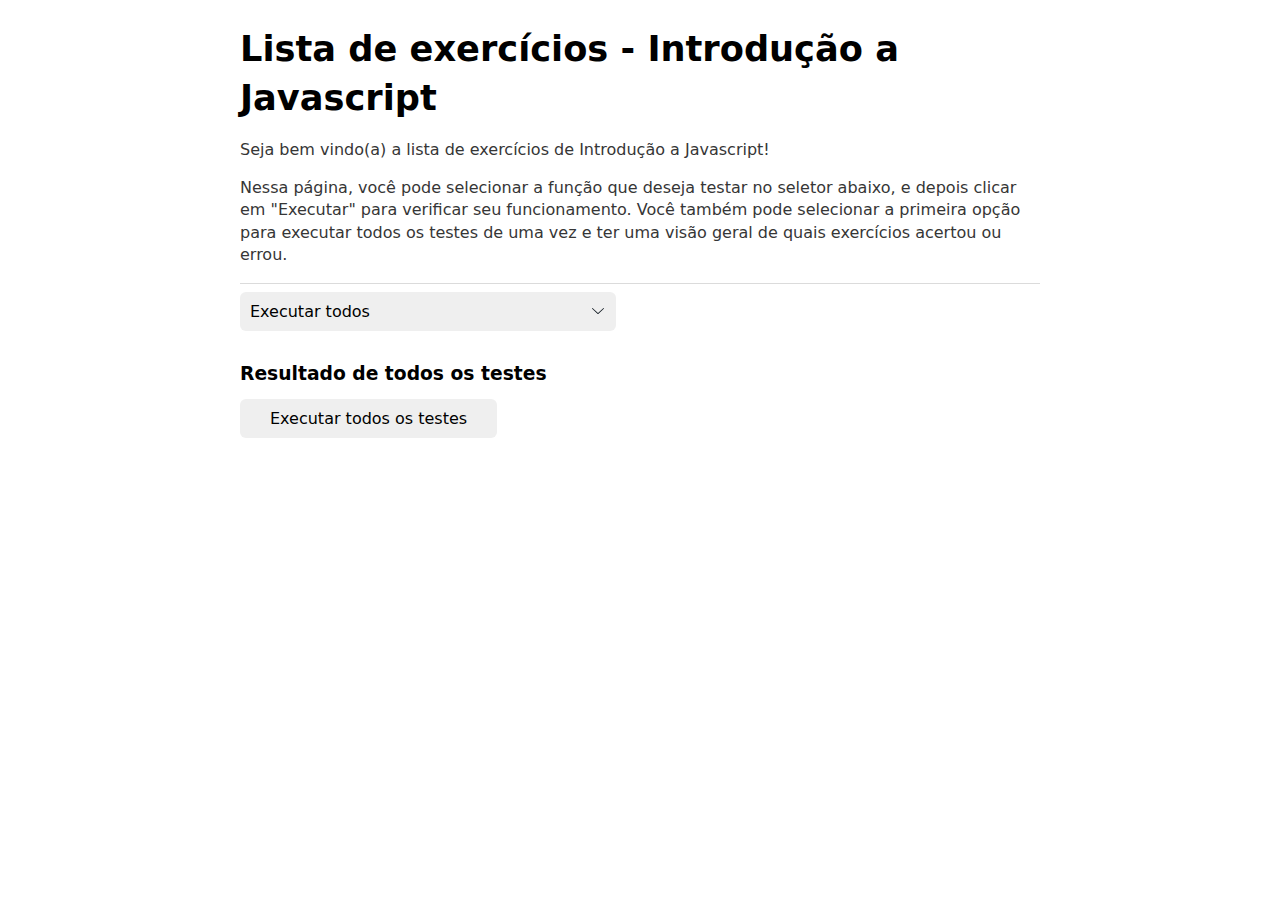
<file: quinzena1/lista-logica/index.html>
<!DOCTYPE html>
<html lang="en">
<head>
  <meta charset="UTF-8">
  <meta http-equiv="X-UA-Compatible" content="IE=edge">
  <meta name="viewport" content="width=device-width, initial-scale=1.0">
  <script src="./tests.js" defer></script>
  <script src="./exercicios.js" defer></script>
  <title>Document</title>
</head>
<body>
  <div id="root"></div>
</body>
</html>
</file>
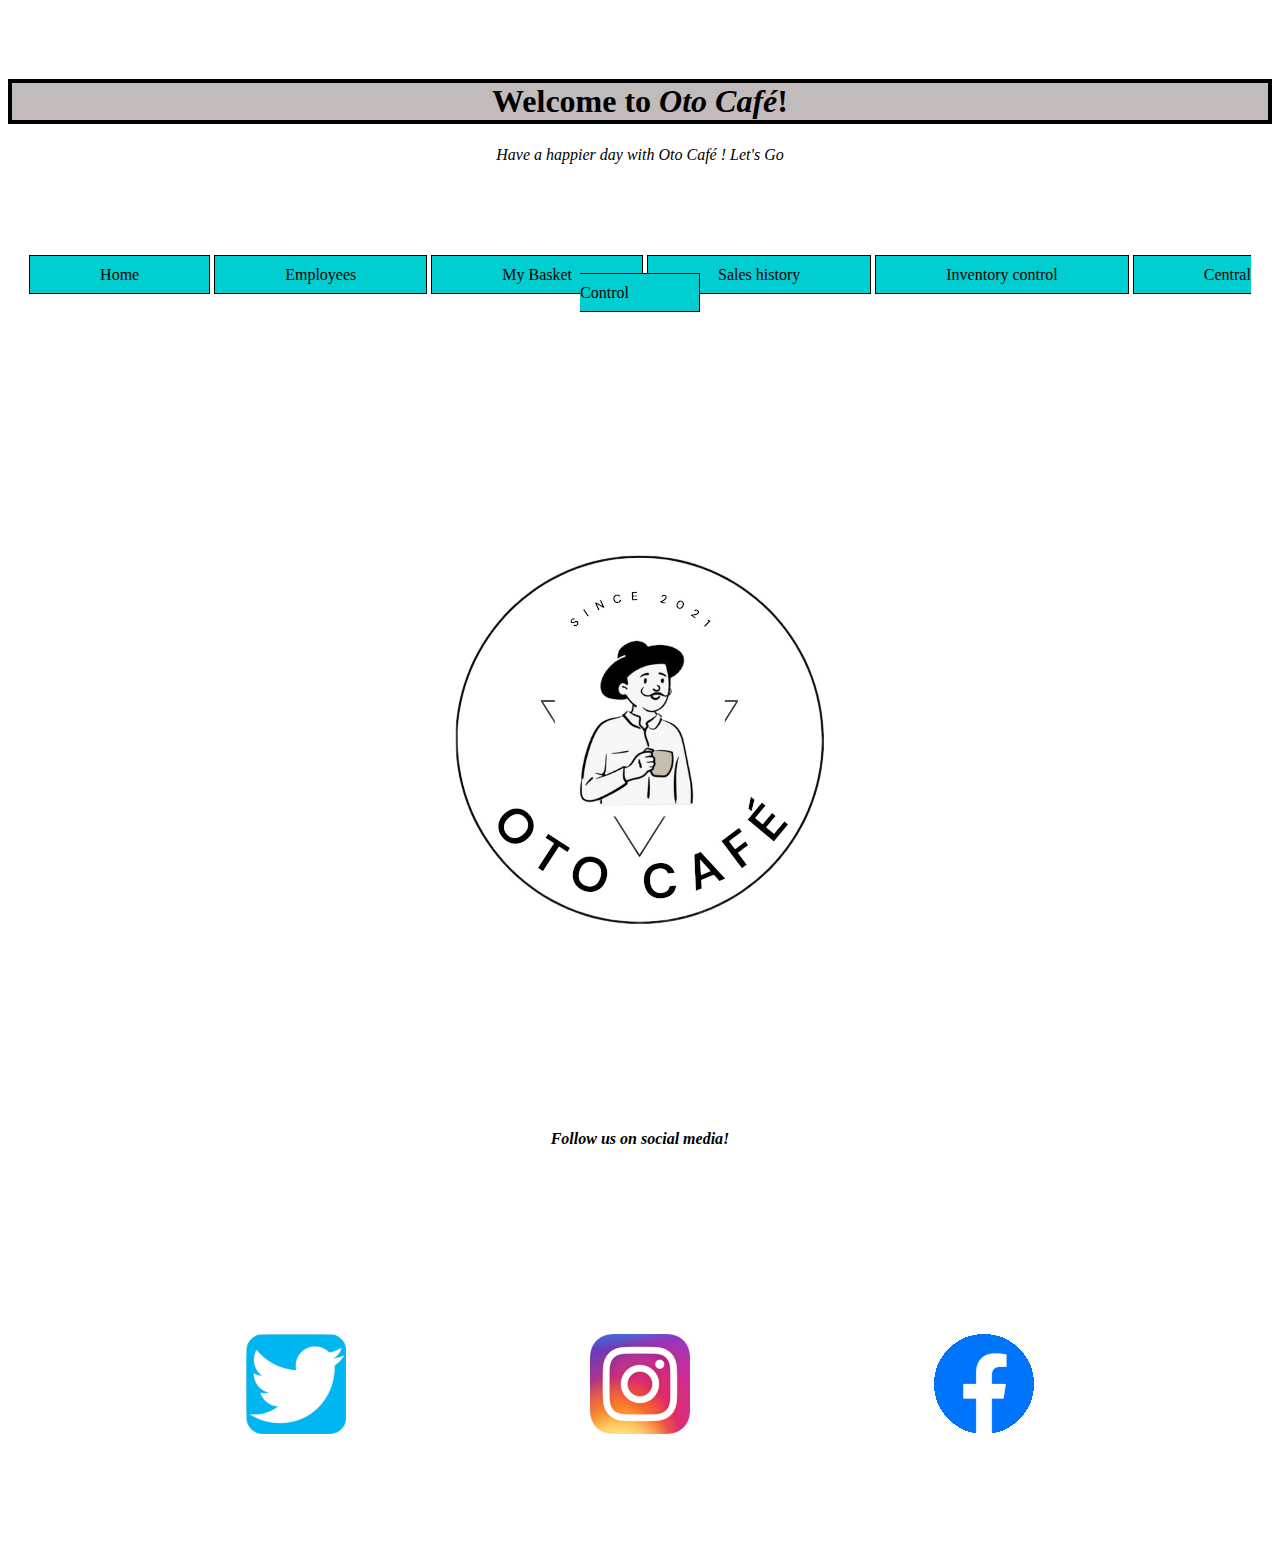
<file: quinzena3/sistema-loja/index.html>
<!DOCTYPE html>
<html lang="pt-br">

<head>
    <meta charset="UTF-8">
    <meta name="viewport" content="width=device-width, initial-scale=1.0">
    <meta http-equiv="X-UA-Compatible" content="ie=edge">
    <link rel="stylesheet" type="text/css" href="index.css">
    <title>Oto Café</title>
</head>

<body>

    <center>
        <div>
            <h1>Welcome to <em>Oto Café</em>!</h1>
            <p><i>Have a happier day with Oto Café ! Let's Go </i></p>
        </div>
        <br>
        <br>

        <div>
            <a href="index.html">Home</a>
            <a href="funcionarios.html">Employees</a>
            <a href="pagina-de-venda.html">My Basket</a>
            <a href="historico-de-venda.html">Sales history</a>
            <a href="add-produto.html">Inventory control</a>
            <a href="ctrl-estoque.html">Central Control</a>
        </div>
        <br>
        <div>
            <!-- ADICIONAR INFORMAÇOES SOBRE SUA LOJINHA -->

            <logo><img src="img/logo.jpg" alt="logo"></logo>


    </center>
    <center>
        <p><b><i>Follow us on social media!</i></b></p>
        <div>
            <img src="img/Twitter. 100x100.png" />
            <img src="img/Instagram.100x100.png" />
            <img src="img/facebook. 100x100.png" />
        </div>
    </center>
    </div>
</body>

</html>
</file>
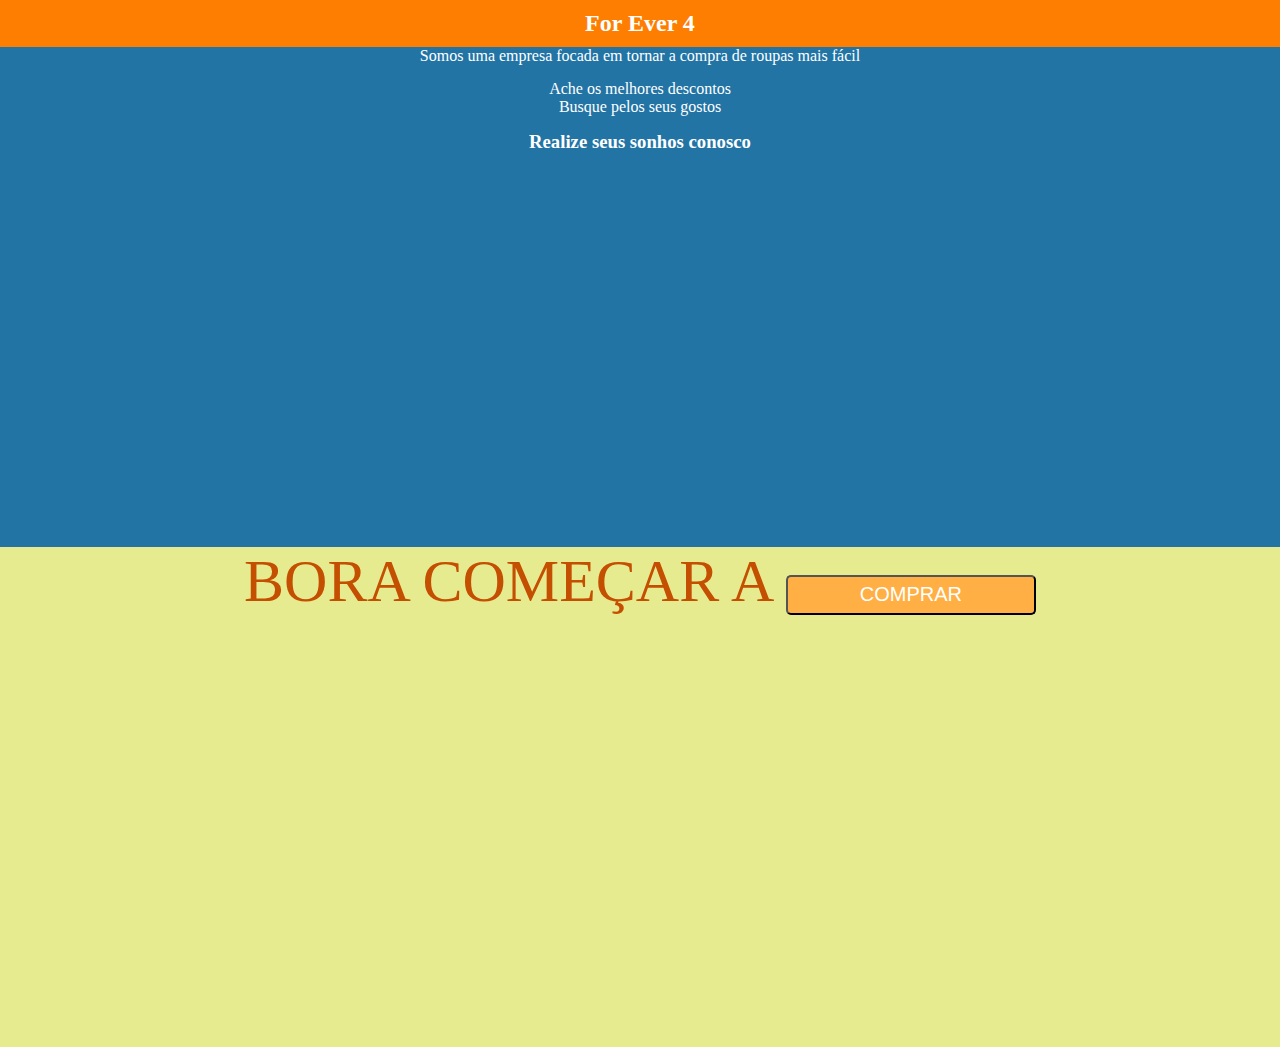
<file: quinzena3/bugFixes/home.html>
<!DOCTYPE html>
<html lang="en">

<head>
    <meta charset="UTF-8">
    <meta name="viewport" content="width=device-width, initial-scale=1.0">
    <meta http-equiv="X-UA-Compatible" content="ie=edge">
    <link rel="stylesheet" type="text/css" href="index.css">
    <link href="https://fonts.googleapis.com/css?family=Roboto&display=swap" rel="stylesheet">
    <title>For Ever 4</title>
</head>

<body>
    <h2>For Ever 4</h2>
    <div>
        <div class="container" id="container-de-descricao">
            <p> Somos uma empresa focada em tornar a compra de roupas mais fácil </p>
            <ol>
                <li> Ache os melhores descontos </li>
                <li> Busque pelos seus gostos</li>
            </ol>
            <h3> Realize seus sonhos conosco</h3>
        </div>

        <div class="container" id="container-para-comprar">
            <p> BORA COMEÇAR A </p>
            <a href="comprar.html"><button class="botao-amarelo" > COMPRAR </button></a>
        </div>
    </div>
</body>
</body>

</html>
</file>
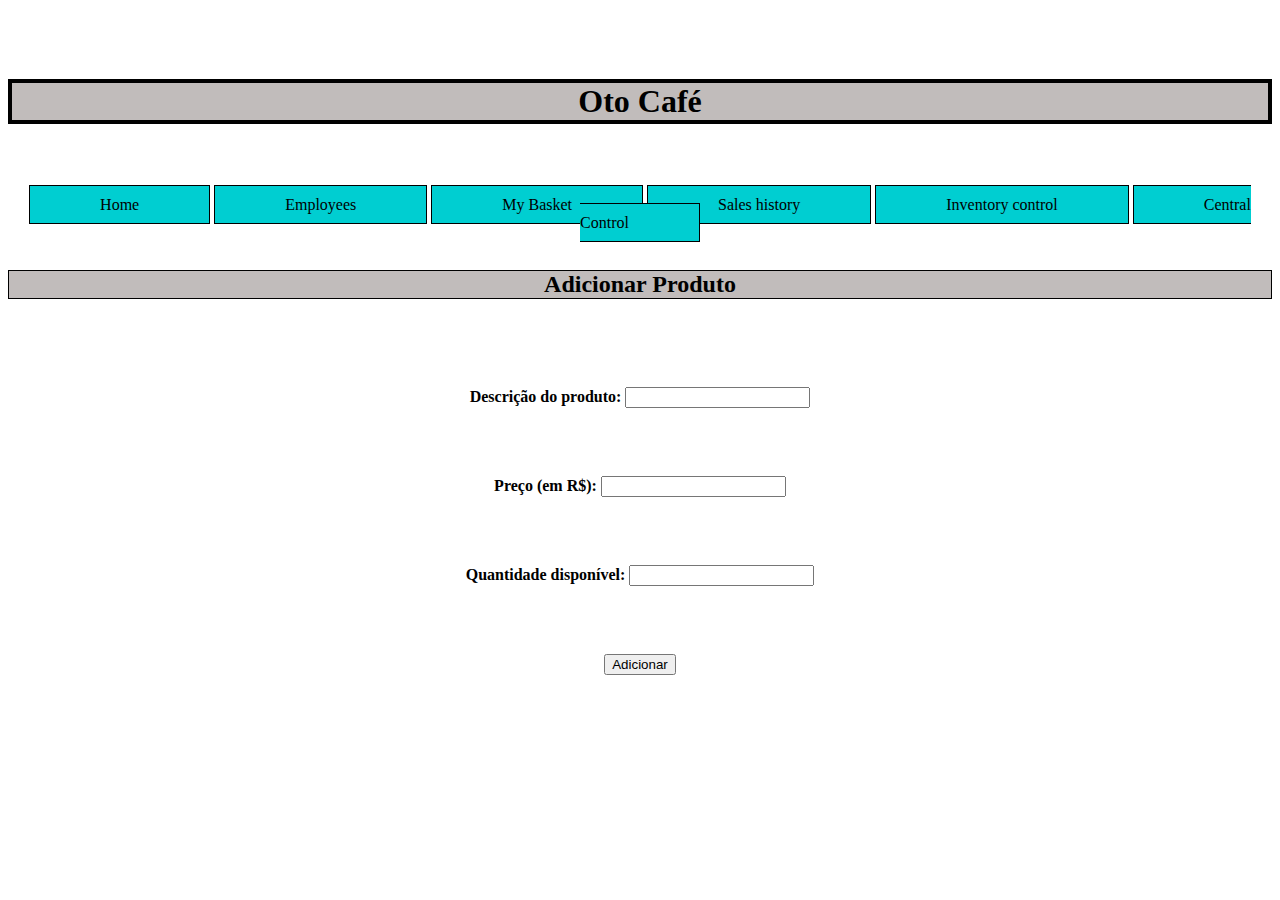
<file: quinzena3/sistema-loja/add-produto.html>
<!DOCTYPE html>
<html lang="en">

<head>
    <meta charset="UTF-8">
    <meta name="viewport" content="width=device-width, initial-scale=1.0">
    <meta http-equiv="X-UA-Compatible" content="ie=edge">
    <link rel="stylesheet" type="text/css" href="index.css">
    <title>Adicionar Produto</title>
</head>

<body>
    <center>
        <div>
            <h1><b>Oto Café</b></h1>
        </div>

        <div>
            <a href="index.html">Home</a>
            <a href="funcionarios.html">Employees</a>
            <a href="pagina-de-venda.html">My Basket</a>
            <a href="historico-de-venda.html">Sales history</a>
            <a href="add-produto.html">Inventory control</a>
            <a href="ctrl-estoque.html">Central Control</a>

        </div>
        <br>
        <h2>Adicionar Produto</h2>

        <form action="">
            <!-- <div>
            <label for="link-foto">Link para foto: </label>
            <input type="url" id="link-foto" name="link-foto">
        </div> -->
            <br>
            <div>
                <label for="descricao"><b>Descrição do produto: </b></label>
                <!-- Adicione o id apropriado para o input abaixo -->
                <input type="text" id="descrição" name="descrição">
            </div>
            <br>
            <div>
                <label for="preco"><b>Preço (em R$): </b></label>
                <!-- Adicione o id apropriado e o type para receber números abaixo -->
                <input type="number" id="preço" name="preço">
            </div>
            <br>
            <div>
                <!-- Preencha as propriedades necessárias para os elementos abaixo -->
                <label for="quantidade"><b>Quantidade disponível: </b></label>
                <input type="number" id="quantidade" name="quantidade">
            </div>
            <br>
            <div class="form-add">
                <!-- Adicione ao type do botão abaixo o valor para que ele submeta o formulário -->
                <button type="submit">Adicionar</button>
            </div>

        </form>
    </center>

</body>

</html>
</file>
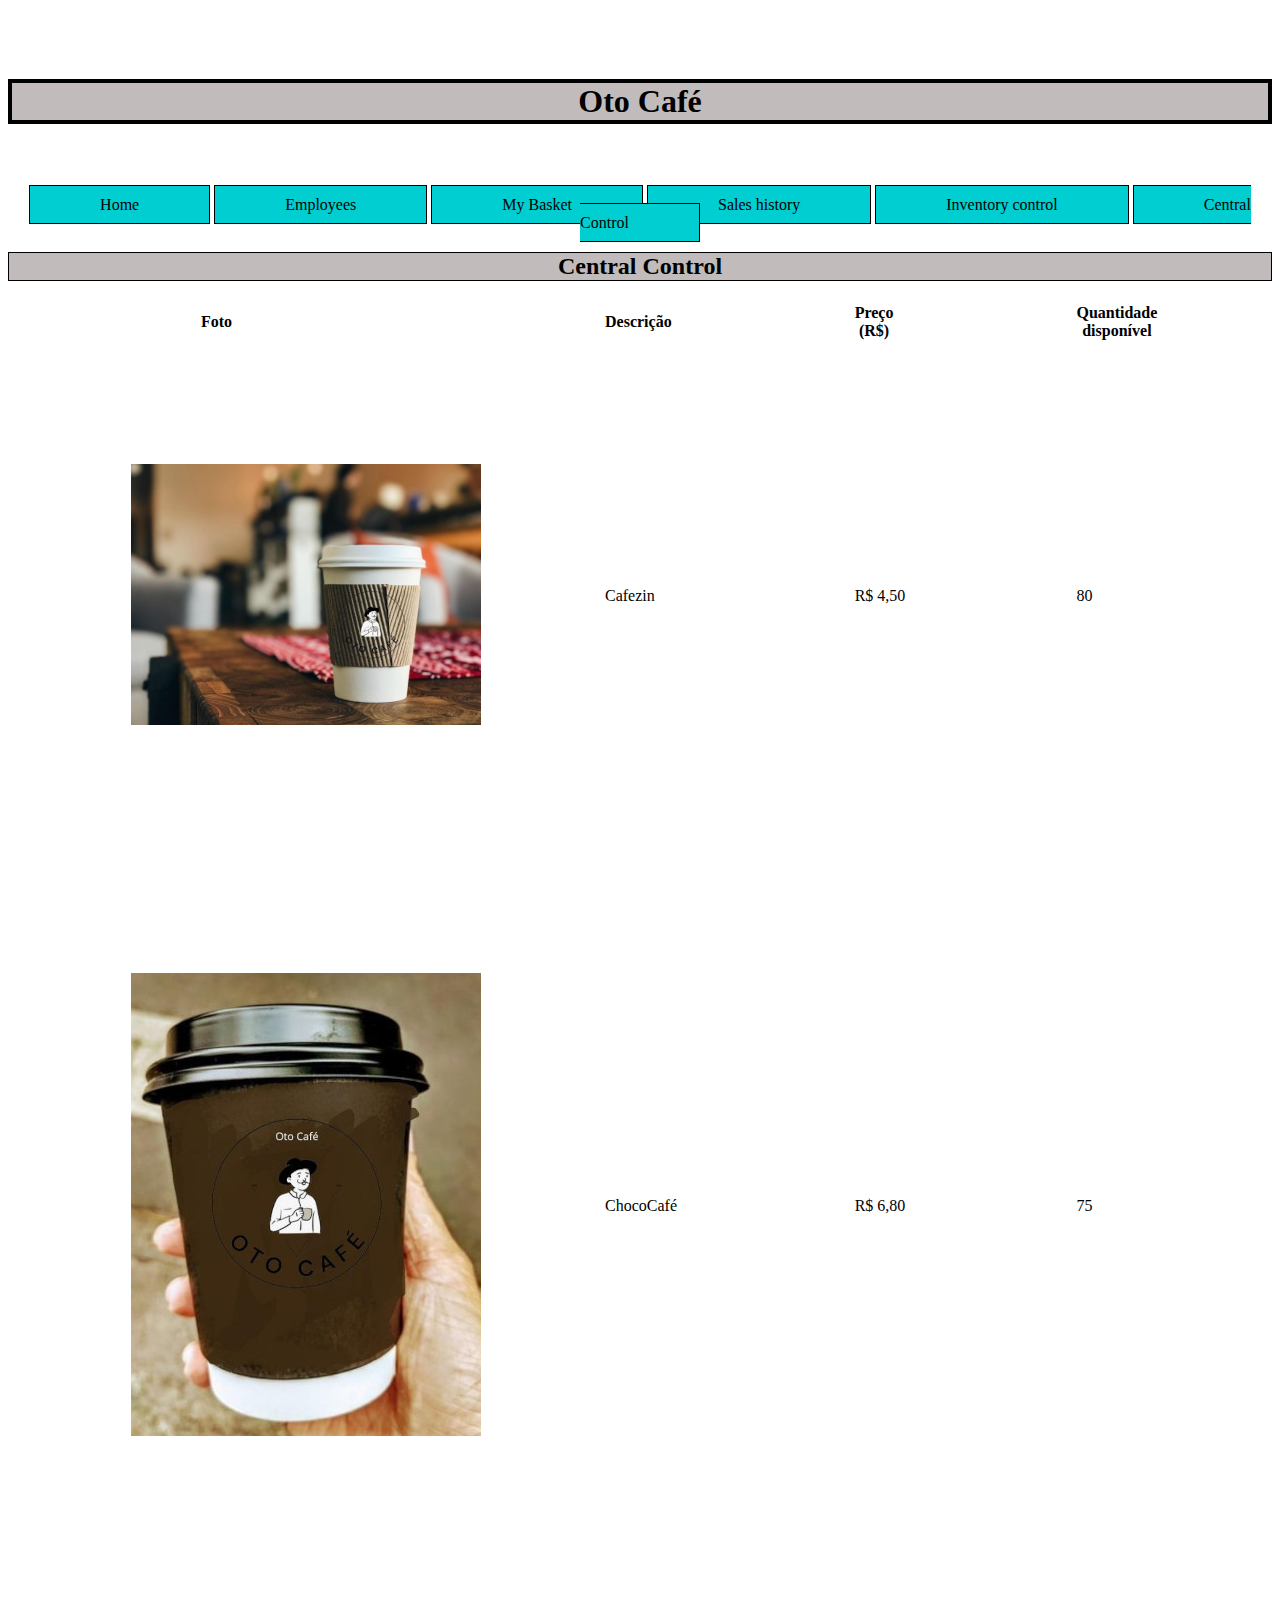
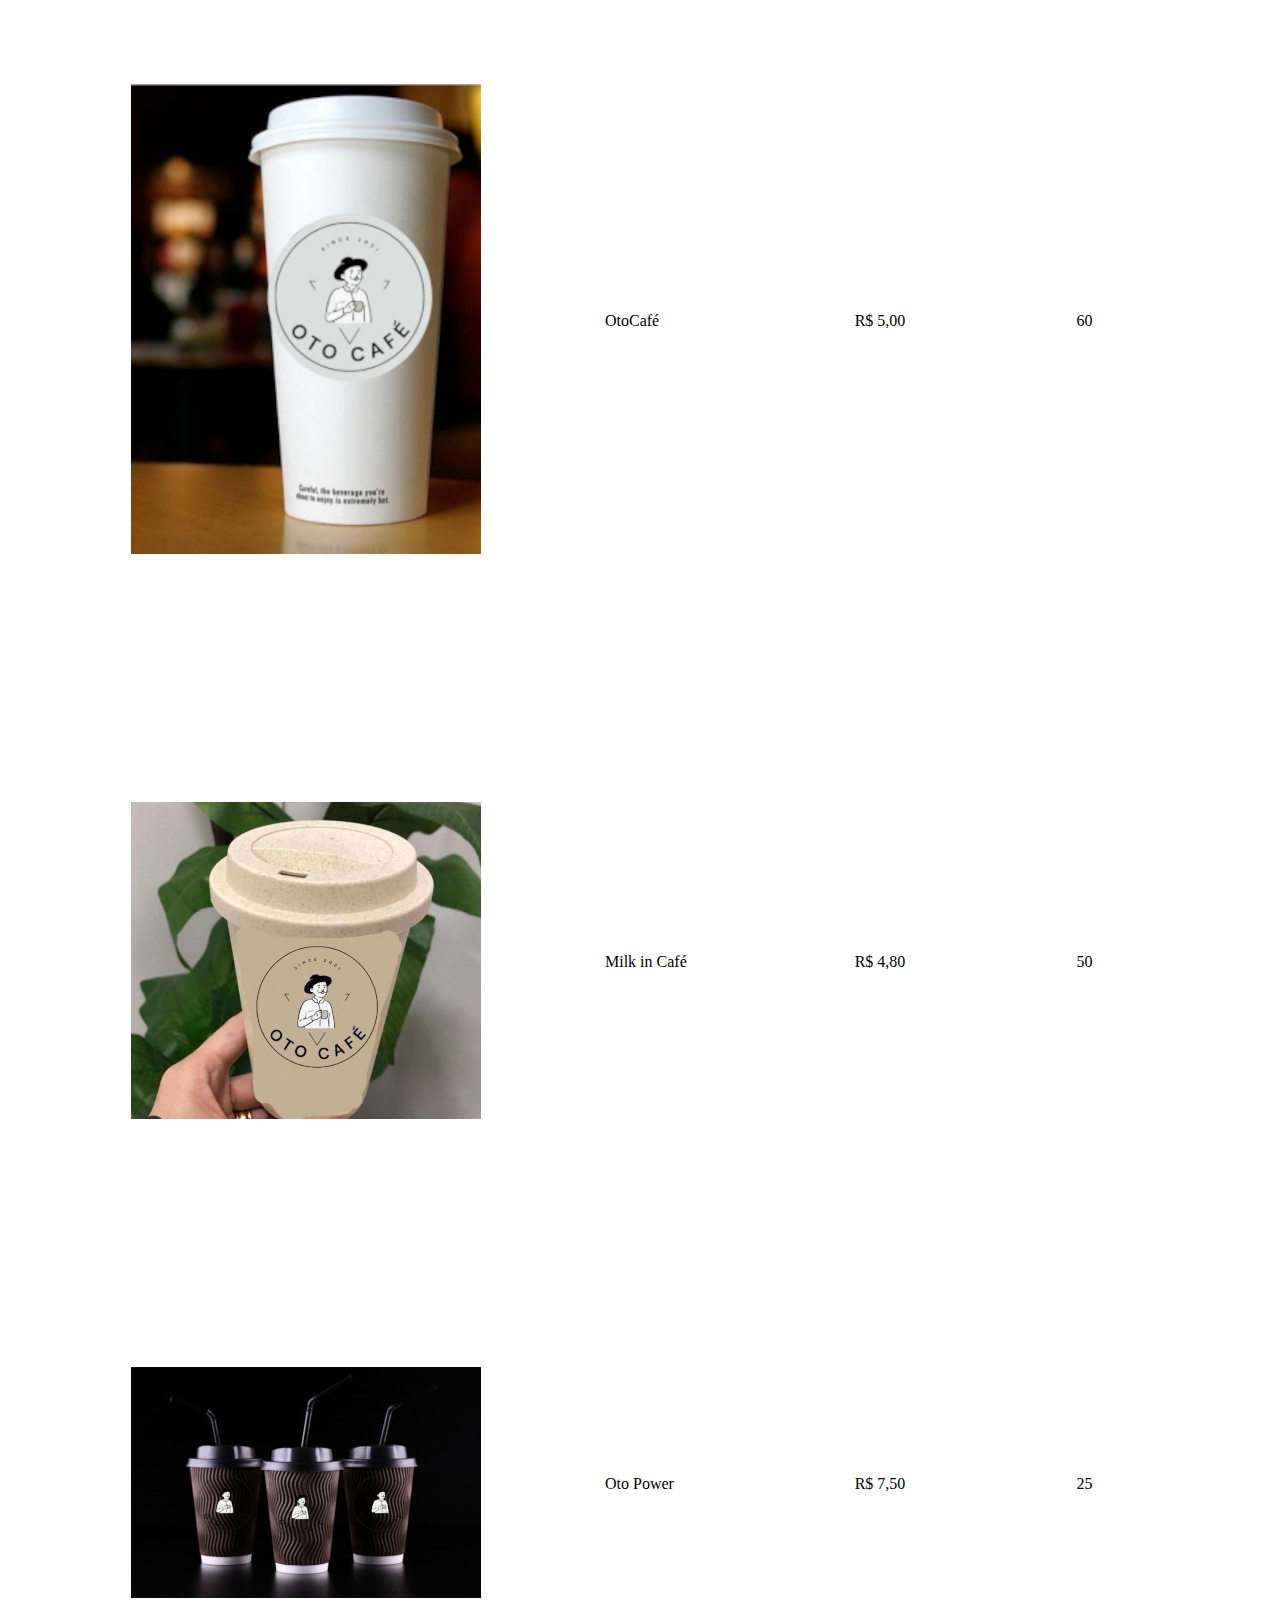
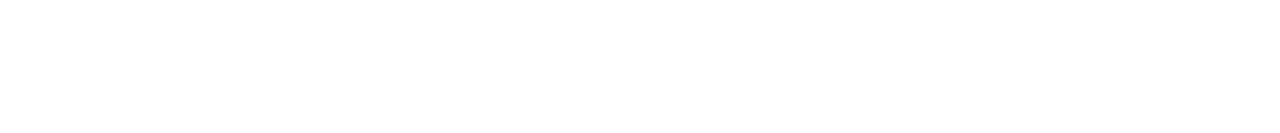
<file: quinzena3/sistema-loja/ctrl-estoque.html>
<!DOCTYPE html>
<html lang="en">

<head>
    <meta charset="UTF-8">
    <meta name="viewport" content="width=device-width, initial-scale=1.0">
    <meta http-equiv="X-UA-Compatible" content="ie=edge">
    <link rel="stylesheet" type="text/css" href="index.css">
    <title>Central Control</title>
</head>

<body>
    <center>
        <div>
            <h1><b>Oto Café</b></h1>
        </div>
        <div>
            <a href="index.html">Home</a>
            <a href="funcionarios.html">Employees</a>
            <a href="pagina-de-venda.html">My Basket</a>
            <a href="historico-de-venda.html">Sales history</a>
            <a href="add-produto.html">Inventory control</a>
            <a href="ctrl-estoque.html">Central Control</a>
        </div>

        <h2>Central Control</h2>
    </center>

    <table>
        <tr>
            <th>Foto</th>
            <th>Descrição</th>
            <th>Preço (R$)</th>
            <th>Quantidade disponível</th>
        </tr>

        <tr>
            <td><img src="img/Cafezin.png" alt="Cafezin" /></td>
            <td> Cafezin </td>
            <td> R$ 4,50 </td>
            <td> 80 </td>
        </tr>

        <tr>
            <td><img src="img/Choco Cafe.jpg" alt="ChocoCafé" /></td>
            <td> ChocoCafé </td>
            <td> R$ 6,80 </td>
            <td> 75 </td>
        </tr>

        <tr>
            <td><img src="img/Oto cafe.jpg" alt="OtoCafé" /></td>
            <td> OtoCafé </td>
            <td> R$ 5,00 </td>
            <td> 60 </td>
        </tr>

        <tr>
            <td><img src="img/Milk in cafe.jpg" alt="Milk in Café" /></td>
            <td> Milk in Café </td>
            <td> R$ 4,80 </td>
            <td> 50 </td>
        </tr>

        <tr>
            <td><img src="img/Oto Power.jpg" alt="Oto Power" /></td>
            <td> Oto Power </td>
            <td> R$ 7,50 </td>
            <td> 25 </td>
        </tr>
        <!-- Crie mais uma linha desta tabela abaixo \/ -->

    </table>

</body>

</html>
</file>
<file: quinzena3/sistema-loja/index.css>
/* body {
    background-image: url(../sistema-loja/img/logo.jpg);
    background-repeat: no-repeat;
    background-size: contain;
} */
a {
    color: black;
    background-color: DarkTurquoise;
    padding-left: 70px;
    padding-right: 70PX;
    padding-top: 10px;
    padding-bottom: 10px;
    border: solid 1px black;
    text-decoration: none;
}

a:hover {
    background: rgba(0, 0, 0, 0.10);
}
h1 {
    border: solid 4px black;
    background-color: rgb(193, 188, 187);
    
}

h2 {
    border: solid 1px;
    background-color: rgb(193, 188, 187);
}

img {
    padding: 120px;
}


th {
    padding-right: 180px;
}

li {
    padding-bottom: 50px;
}

div {
    padding-top: 50px;
}
</file>
<file: quinzena3/bugFixes/index.css>
/** 
  *
  *  ESTILOS GERAIS 
  *
  **/

* {
    margin: 0;
    padding: 0;
}

h2 {
    background-color: #fe7e02;
    padding: 10px 5px 10px 5px;
    color: white;
    text-align: center;
}

input {
    height: 20px;
    width: 500px;
}

button:focus {
    color: white;
}

img {
    width: 100px;
}

div>p:first-child {
    display: inline;
}

div img {
    background: black;
}

.botao-amarelo {
    background-color: #ffaf43;
    width: 250px;
    height: 40px;
    border-radius: 5px;
    font-size: 20px;
    color: white;
}

.botao-amarelo:hover {
    background-color: #c44f00;
}

.container {
    height: 500px;
    text-align: center;
}

.icone {
    height: 15px;
}


/** 
  *
  *  ESTILOS HOME 
  *
  **/

#container-de-descricao {
    background-color: #2274a5;
    color: white;
}

#container-de-descricao>ol {
    padding: 15px 0px;
}

#container-para-comprar {
    background-color: #e7eb90;
}

#container-para-comprar>p {
    color: #c44f00;
    padding: 100px 0;
    font-size: 60px;
}


/**
  *
  *  ESTILOS COMPRAR 
  *
  **/

div:nth-child(2),
div:last-child {
    text-align: center;
}

table {
    width: 60%;
}

td button {
    background-color: #fadf63;
    width: 150px;
    height: 30px;
    border-radius: 5px;
    color: black;
}

.container-do-search {
    margin-top: 20px;
    height: 100px;
}


#back-button {
    background-color: white;
    width: 100px;
    height: 20px;
    border: 1px solid black;
    border-radius: 5px;
    font-size: 10px;
    color: black;
    
}

#back-button:hover {
    background-color: #635a3d
}
</file>
